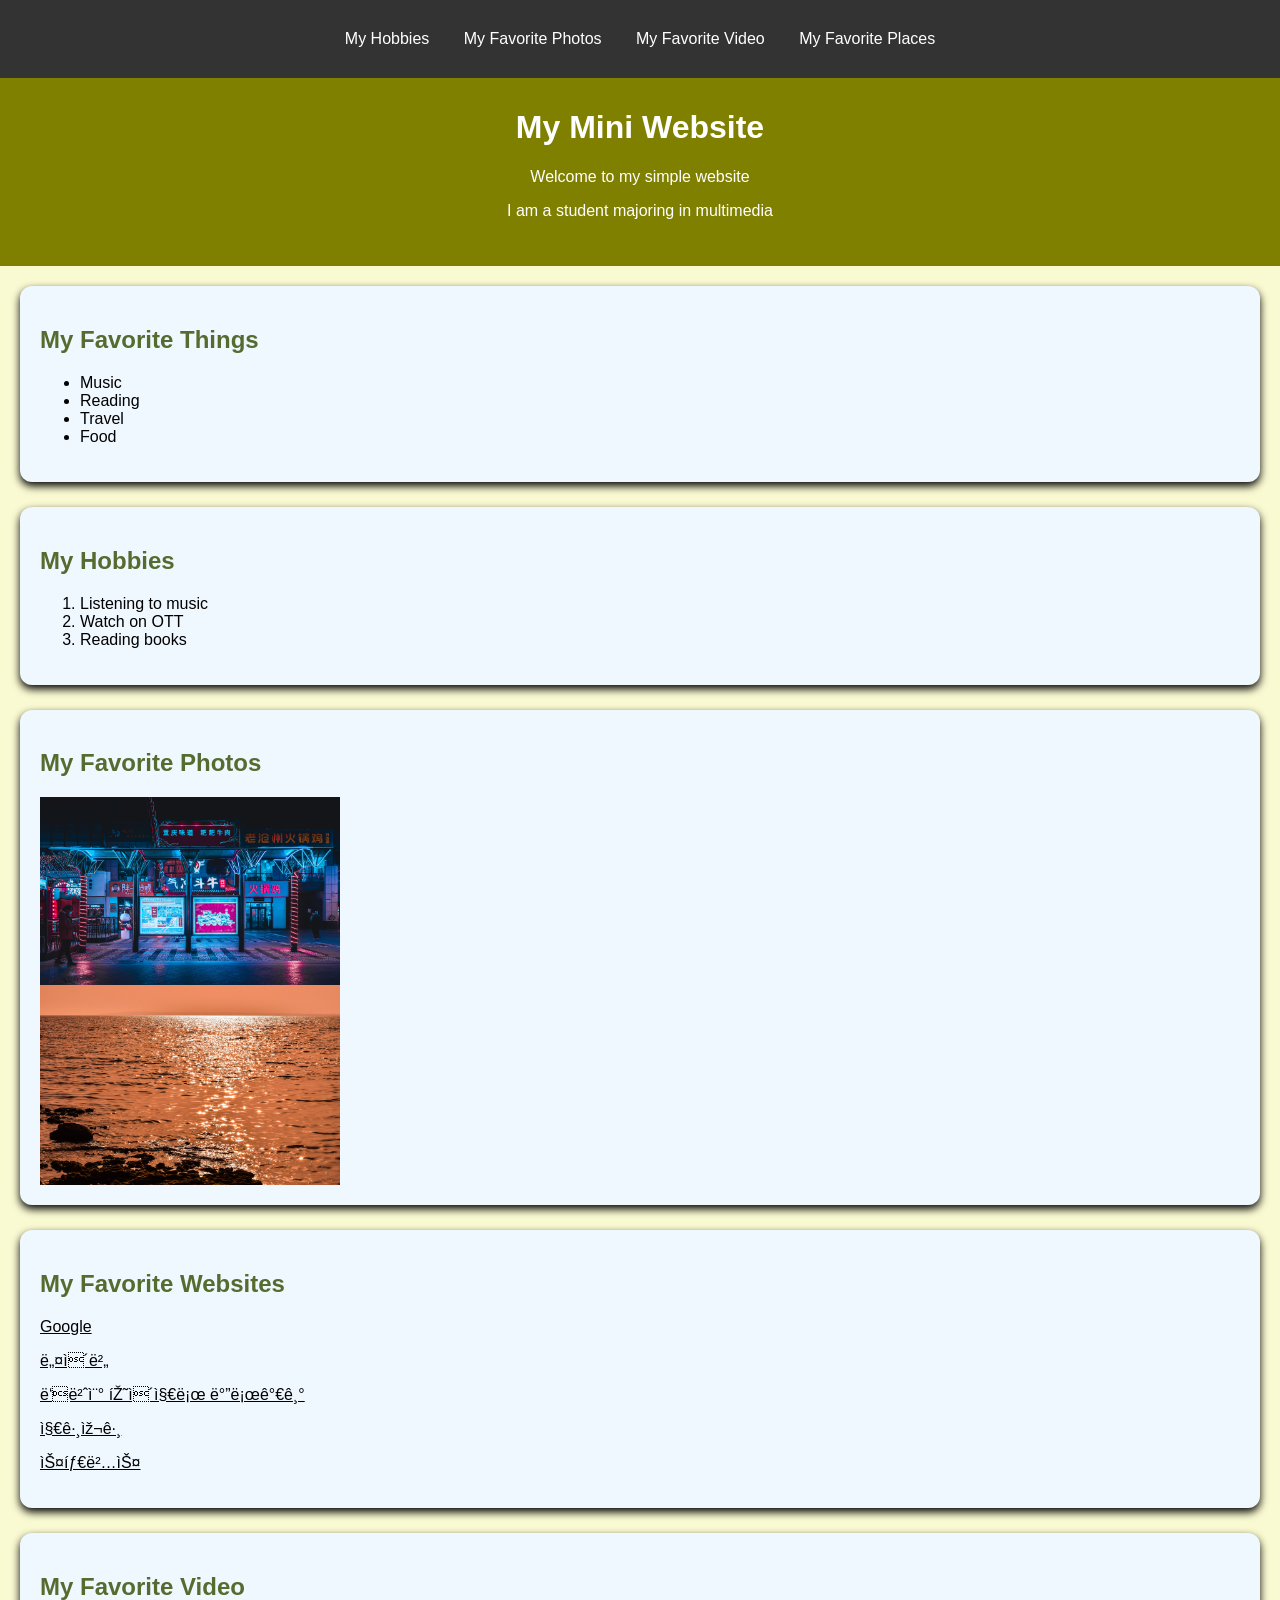
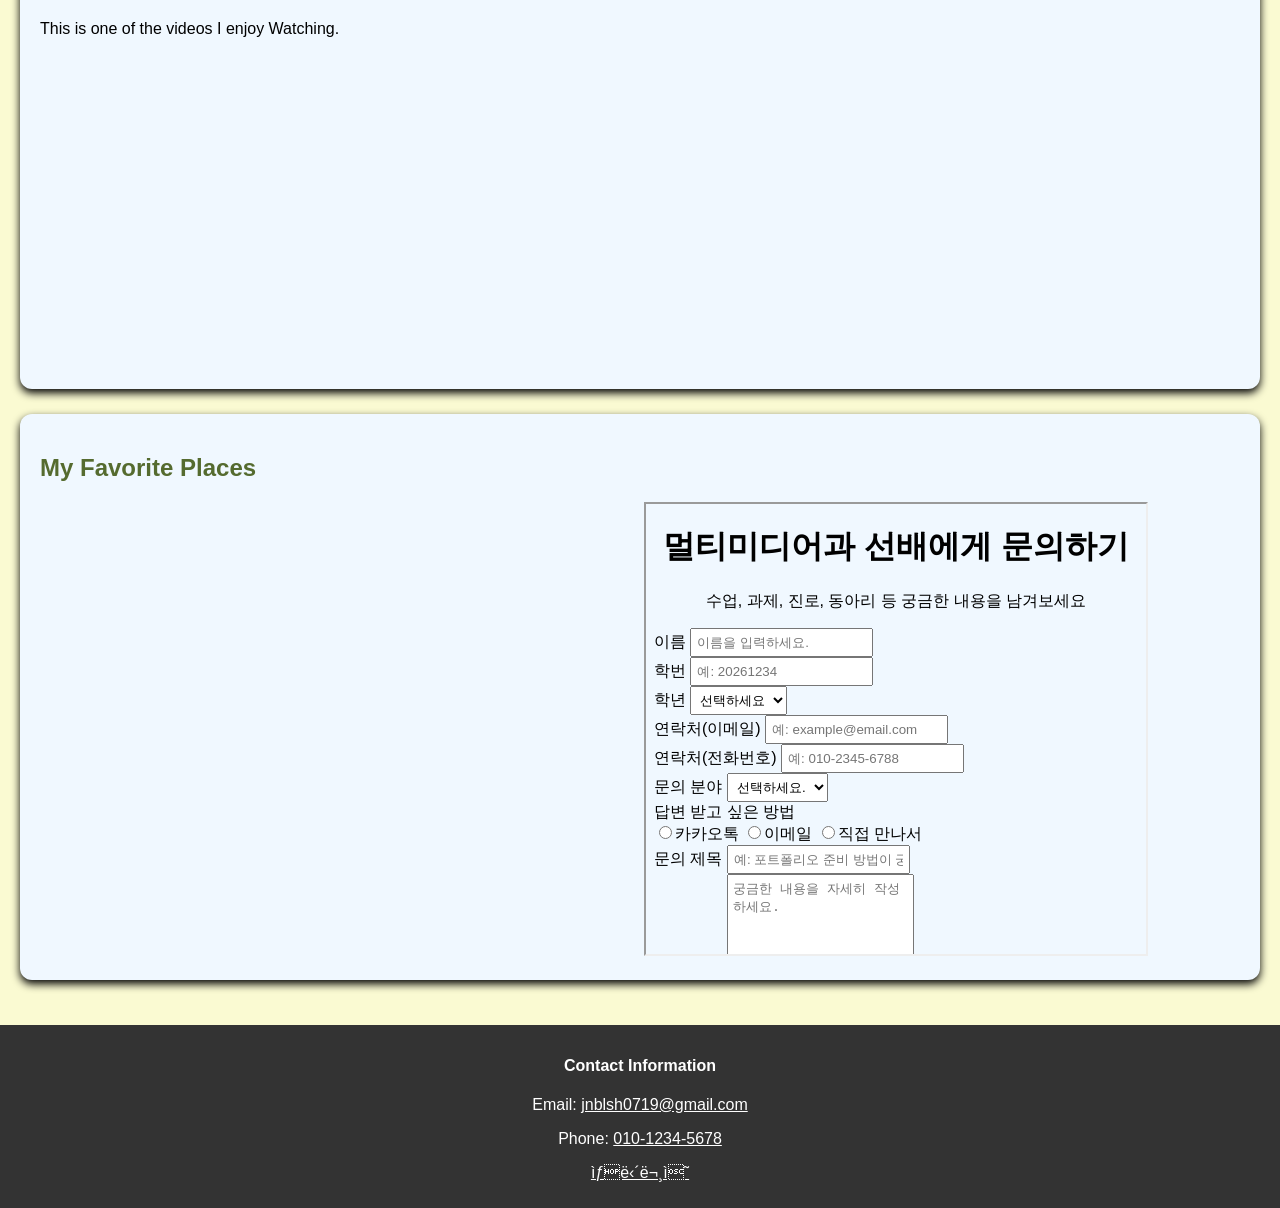
<file: index.html>
<html>
    <head>
        <meta charset="stf-8">
        <title>My Mini Website</title>
    <link rel="stylesheet" href="style.css">

    </head>
    <body>
        <nav>
        <ul>
            <li><a href="#hobby">My Hobbies</a></li>
            <li><a href="#photo">My Favorite Photos</a></li>
            <li><a href="#video">My Favorite Video</a></li>
            <li><a href="#place">My Favorite Places</a></li>
        </ul>
        </nav>

        <header>
        <h1>My Mini Website</h1>
        <p>Welcome to my simple website</p>
        <p>I am a student majoring in multimedia</p>
        </header>

        <section>
            
            <article>
        <h2>My Favorite Things</h2>
        <ul>
            <li>Music</li>
            <li>Reading</li>
            <li>Travel</li>
            <li>Food</li>
        </ul>
        </article>

        <article>
        <h2 id="hobby">My Hobbies</h2>
            <ol>
                <li>Listening to music</li>
                <li>Watch on OTT</li>
                <li>Reading books</li>
            </ol>
            </article>

            <article>
            <h2 id="photo">My Favorite Photos</h2>
            <img src="images/night/night.jpg" width="300" alt="night photo"> <br>
            <img src="sea.jpg" width="300"> 
            </article>

            <article>
            <h2>My Favorite Websites</h2>
            <p><a href="https://www.google.com/" target="_blank" style="color: black;">Google</a></p>
            <p><a href="https://www.naver.com/" target="_blank" style="color: black;">네이버</a></p>
            <p><a href="page2.html" target="_blank" style="color: black;">두번쨰 페이지로 바로가기</a></p>
            <p><a href="https://zigzag.kr/" target="_blank" style="color: black;">지그재그</a></p>
            <p><a href="https://www.starbucks.co.kr/index.do" target="_blank" style="color: black;" >스타벅스</a></p>
            </article>

            <article>
            <h2 id="video">My Favorite Video</h2>
            <p>This is one of the videos I enjoy Watching.</p>
            <iframe width="560" height="315" src="https://www.youtube.com/embed/5nL6TvzrbYs?si=IS8fhtsuTYCd0rkQ" title="YouTube video player" frameborder="0" allow="accelerometer; autoplay; clipboard-write; encrypted-media; gyroscope; picture-in-picture; web-share" referrerpolicy="strict-origin-when-cross-origin" allowfullscreen></iframe>
            </article>

            <article>
            <h2 id="place">My Favorite Places</h2>
            <iframe src="https://www.google.com/maps/embed?pb=!1m18!1m12!1m3!1d3258.235868344506!2d128.90117750000002!3d35.250387400000015!2m3!1f0!2f0!3f0!3m2!1i1024!2i768!4f13.1!3m3!1m2!1s0x3568b8acfc25b357%3A0xc3d01c491a811dee!2z7J247KCc64yA7ZWZ6rWQIOq5gO2VtOy6oO2NvOyKpA!5e0!3m2!1sko!2skr!4v1774413021503!5m2!1sko!2skr" width="600" height="450" style="border:0;" allowfullscreen="" loading="lazy" referrerpolicy="no-referrer-when-downgrade"></iframe>

            <iframe src="page2.html" width="500" height="450"></iframe>
            </article>
            </section>
            <footer>
            <h4>Contact Information</h4>
            <p class="foot-p">Email: <a href="mailto:jnblsh0719@gmail.com">jnblsh0719@gmail.com</a></p>
            <p class="foot-p">Phone: <a href="tel:010-1234-5678">010-1234-5678</a></p>
            <p class="foot-p"><a href="page2.html" target="_blank">상담문의</a></p>
            </footer>

    </body>
</html>
</file>
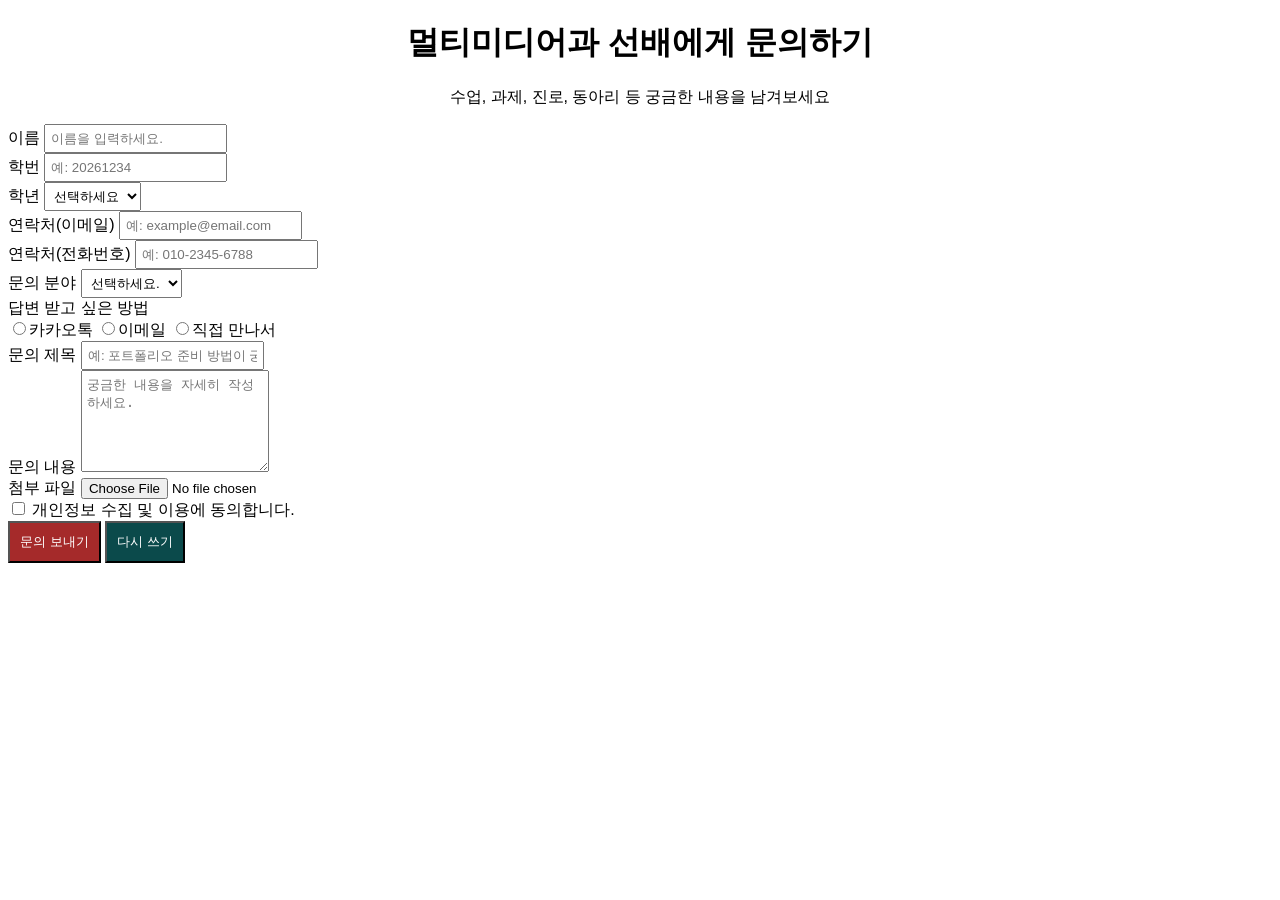
<file: page2.html>
<!DOCTYPE html>
<html lang="en">
<head>
    <meta charset="UTF-8">
    <meta name="viewport" content="width=device-width, initial-scale=1.0">
    <title>상담 문의</title>
    <style>
        body{font-family: Arial, Helvetica, sans-serif;}
        h1, p {text-align: center;}
        input[type="reset"]{padding: 10px; background-color: rgb(11, 74, 75); color: white;}
        input[type="submit"]{padding: 10px; background-color: brown; color: white;}
        select, textarea, input[type="text"], input[type="email"], input[type="tel"] {padding: 5px;}
    </style>
</head>
<body>

  <h1>멀티미디어과 선배에게 문의하기</h1> 
  <p>수업, 과제, 진로, 동아리 등 궁금한 내용을 남겨보세요</p>

  <form action="#" method="get">

    <div>
        <label for="username">이름</label>
        <input type="text" placeholder="이름을 입력하세요." name="username">
    </div>
    
    <div>
        <label for="student-id">학번</label>
        <input type="text" placeholder="예: 20261234" name="student-id" id="student-id">
    </div>

    <div>
        <label>학년</label>
        <select name="garde">
            <option value="">선택하세요</option>
            <option value="1">1학년</option>
            <option value="2">2학년</option>
            <option value="3">3학년</option>
        </select>
    </div>

    <div>
        <label for="email">연락처(이메일)</label>
        <input type="email" placeholder="예: example@email.com" name="email">
    </div>

<div>
    <label>연락처(전화번호)</label>
    <input type="tel" placeholder="예: 010-2345-6788" name="Phone">
</div>

<div>
    <label for="category">문의 분야</label>
    <select name="category">
        <option value="">선택하세요.</option>
        <option value="class">수업</option>
        <option value="assignment">과제</option>
        <option value="portfolio">포트폴리오</option>
        <option value="career">진로</option>
        <option value="club">동아리</option>
    </select>
</div>

<div>
    <label>답변 받고 싶은 방법</label>
    <br>
    <label><input type="radio" name="reply" value="kakao">카카오톡</label>
    <label><input type="radio" name="reply" value="email">이메일</label>
    <label><input type="radio" name="reply" value="iffline">직접 만나서</label>
</div>

<div>
    <label>문의 제목</label>
    <input type="text" name="title" placeholder="예: 포트폴리오 준비 방법이 궁금해요.">
</div>

<div>
    <label>문의 내용</label>
    <textarea name="content" placeholder="궁금한 내용을 자세히 작성하세요." rows="6"></textarea>
</div>

<div>
    <label for="file">첨부 파일</label>
    <input type="file" name="file">
</div>

<div>
    <label>
        <input type="checkbox" name="agree">
        개인정보 수집 및 이용에 동의합니다.
    </label>
</div>

<div>
    <input type="submit" value="문의 보내기">
    <input type="reset" value="다시 쓰기">
</div>

  </form>

</body>
</html>
</file>
<file: style.css>
* {font-family: 'Segoe UI', Tahoma, Geneva, Verdana, sans-serif; }

   body{margin: 0;}

 nav {background-color: #333;}

 nav ul{list-style: none; 
   text-align: center; 
   padding:30px;
margin-bottom: 0;}

nav ul li{display: inline;
margin: 15px;}

nav a{text-decoration: none;}

nav a:hover{color: olive; text-decoration: underline;}

    header {background-color: olive; text-align: center; padding: 10px; padding-bottom: 30px;}
    section {background-color: lightgoldenrodyellow; padding: 20px;}
    footer {background-color: #333; text-align: center; padding: 10px;}
    article {background-color: aliceblue; 
      padding: 20px; 
      margin-bottom: 25px; 
      border-radius: 12px; 
      box-shadow: 0 4px 8px rgba(0, 0, 0, 12);}

    a {color: white;}
    h1 {color: white;}
    h2 {color: darkolivegreen;}
    h4 {color: white;}
    .foot-p {color: white;} 
    header > p {color: white;}
</file>
